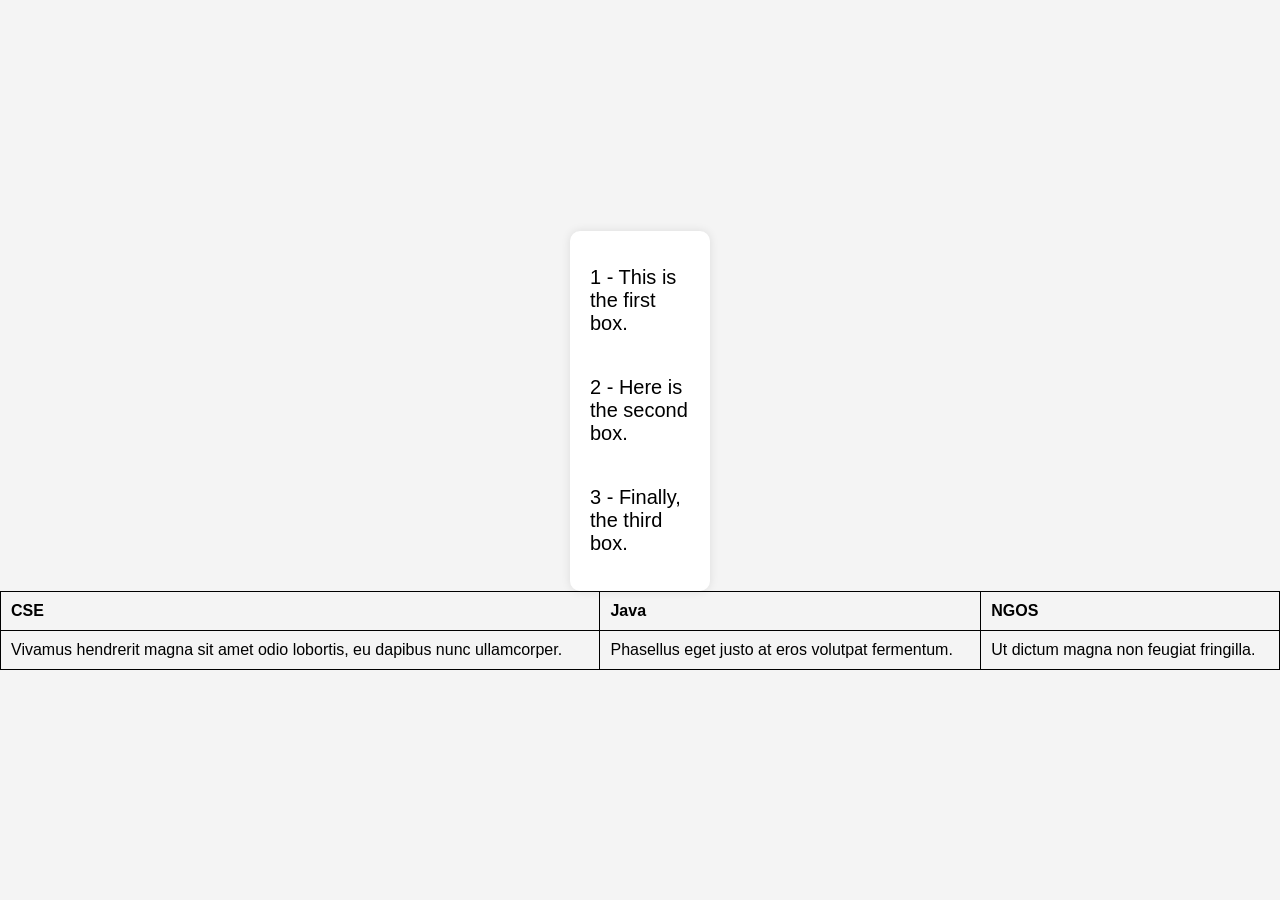
<file: index.html>
<!DOCTYPE html>
<html lang="en">
<head>
    <meta charset="UTF-8">
    <meta name="viewport" content="width=device-width, initial-scale=1.0">
    <title>Flexbox Layout</title>
    <style>
        * {
            margin: 0;
            padding: 0;
            box-sizing: border-box;
        }
        body {
            font-family: Arial, sans-serif;
            display: flex;
            flex-direction: column;
            align-items: center;
            justify-content: center;
            height: 100vh;
            background-color: #f4f4f4;
        }
        .container {
            display: flex;
            flex-direction: column;
            gap: 10px;
            padding: 20px;
            background-color: white;
            border-radius: 10px;
            box-shadow: 0 0 10px rgba(0, 0, 0, 0.1);
        }
        .box {
            width: 100px;
            height: 100px;
            display: flex;
            align-items: center;
            justify-content: center;
            font-size: 20px;
            border-radius: 5px;
            flex-shrink: 1;
        }
        .table-container {
            width: 100%;
            overflow-x: auto;
        }
        .responsive-table {
            width: 100%;
            border-collapse: collapse;
        }
        .responsive-table th, .responsive-table td {
            border: 1px solid black;
            padding: 10px;
            text-align: left;
            word-wrap: break-word;
        }
        @media (max-width: 600px) {
            .responsive-table, .responsive-table th, .responsive-table td {
                font-size: 14px;
            }
        }
    </style>
</head>
<body>
    <div class="container">
        <div class="box">1 - This is the first box.</div>
        <div class="box">2 - Here is the second box.</div>
        <div class="box">3 - Finally, the third box.</div>
    </div>
    
    <div class="table-container">
        <table class="responsive-table">
            <tr>
                <th>CSE</th>
                <th>Java</th>
                <th>NGOS</th>
            </tr>
            <tr>
                <td>Vivamus hendrerit magna sit amet odio lobortis, eu dapibus nunc ullamcorper.</td>
                <td>Phasellus eget justo at eros volutpat fermentum.</td>
                <td>Ut dictum magna non feugiat fringilla.</td>
            </tr>
        </table>
    </div>
</body>
</html>
</file>
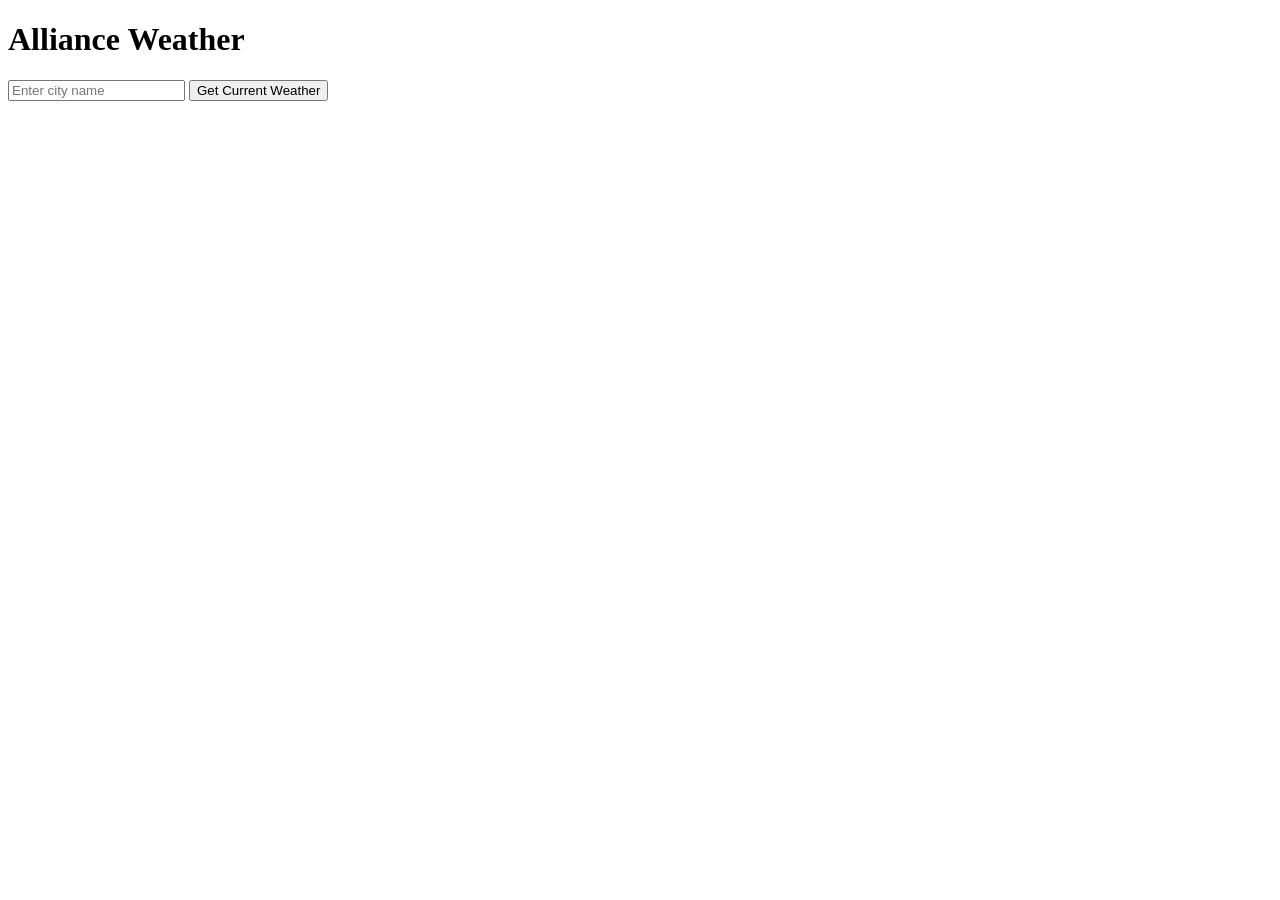
<file: exp10/index.html>
<!DOCTYPE html>
<html lang="en">
<head>
    <meta charset="UTF-8">
    <meta name="viewport" content="width=device-width, initial-scale=1.0">
    <title>Alliance Weather</title>
</head>
<body>
    <h1>Alliance Weather</h1>
    <input type="text" id="City" placeholder="Enter city name">
    <button id="GetWeather">Get Current Weather</button>
    <div id="weatherInfo">
        <h2 id="cityName"></h2>
        <p id="temp"></p>
        <p id="humidity"></p>
        <p id="wind"></p>
    </div>

    <script>
        const apikey = "5683ef62f0bb6a59d0f2ef4e84945ac2"; // Your API key
        const searchInput = document.querySelector("#City");
        const searchButton = document.querySelector("#GetWeather");

        searchButton.addEventListener('click', (e) => {
            e.preventDefault();
            getWeather(searchInput.value);
        });

        function getWeather(city) {
            const apiUrl = `https://api.openweathermap.org/data/2.5/weather?q=${city}&appid=${apikey}&units=metric`;

            fetch(apiUrl)
                .then(response => response.json())
                .then(data => {
                    showWeather(data);
                })
                .catch(error => {
                    console.error("Error fetching weather data:", error);
                    alert("Failed to retrieve weather information. Please try again.");
                });
        }

        function showWeather(data) {
            if (data.cod !== 200) {
                alert("City not found. Please enter a valid city name.");
                return;
            }

            document.getElementById("cityName").textContent = `Weather in ${data.name}`;
            document.getElementById("temp").textContent = `Temperature: ${data.main.temp}°C`;
            document.getElementById("humidity").textContent = `Humidity: ${data.main.humidity}%`;
            document.getElementById("wind").textContent = `Wind Speed: ${data.wind.speed} m/s`;
        }
    </script>
</body>
</html>
</file>
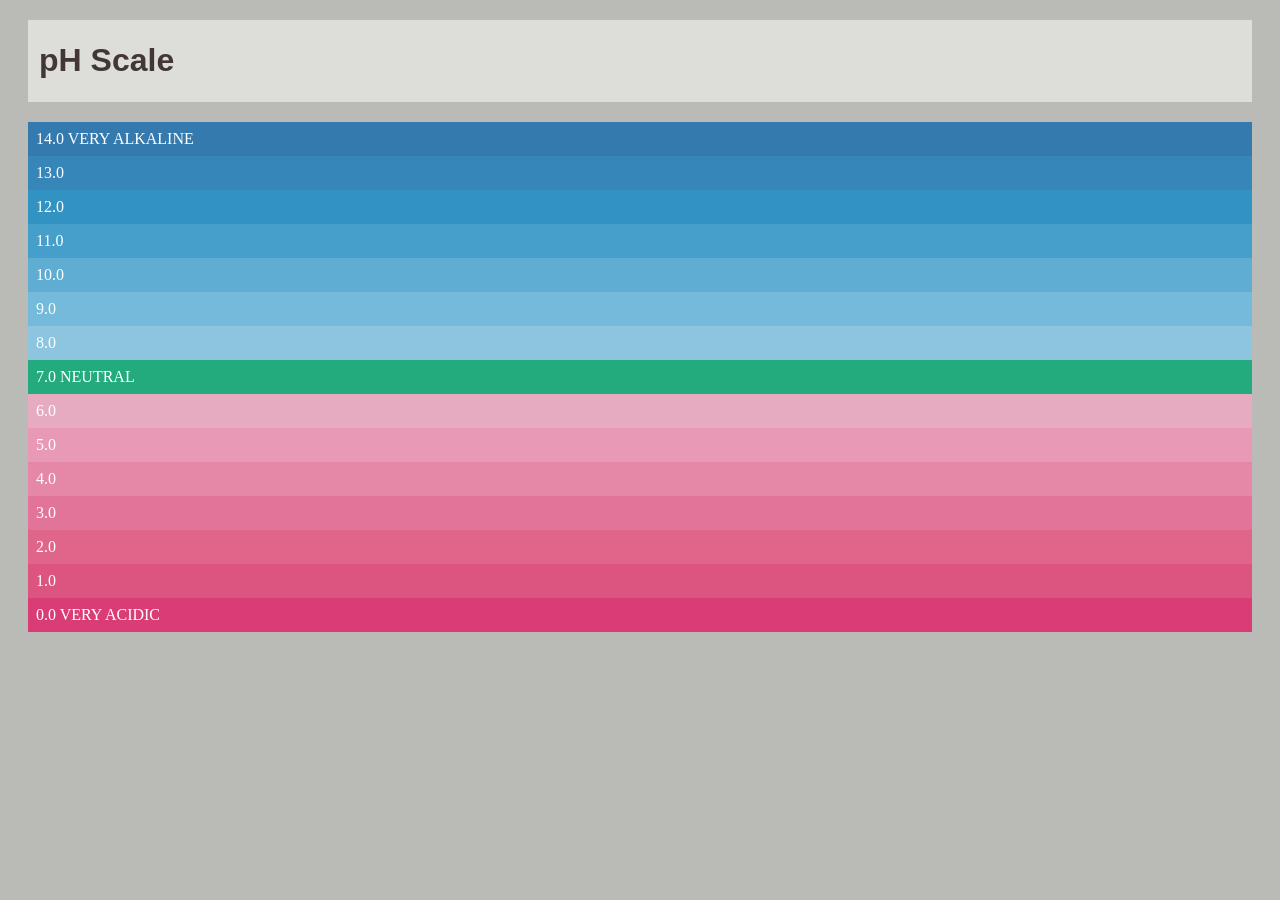
<file: ph.html>
<!DOCTYPE html>
<html lang="en">
<head>
    <meta charset="UTF-8">
    <meta name="viewport" content="width=device-width, initial-scale=1.0">
    <title>pH Scale</title>
    <link rel="stylesheet" href ="ph.css" >
</head>

    <body>
        <div class="heading">
            <h1>pH Scale</h1>
        </div>

        <div class="maindiv">
            <div class="div1">14.0 VERY ALKALINE</div>
            <div class="div2">13.0</div>
            <div class="div3">12.0</div>
            <div class="div4">11.0</div>
            <div class="div5">10.0</div>
            <div class="div6">9.0</div>
            <div class="div7">8.0</div>
            <div class="div8">7.0 NEUTRAL</div>
            <div class="div9">6.0</div>
            <div class="div10">5.0</div>
            <div class="div11">4.0</div>
            <div class="div12">3.0</div>
            <div class="div13">2.0</div>
            <div class="div14">1.0</div>
            <div class="div15">0.0 VERY ACIDIC</div>
        </div>
    </body>
</body>
</body>
</html>
</file>
<file: ph.css>
body{
    background-color: #babab6;
}

.heading{
    background-color: rgb(221,221,218);
    margin: 20px;
    padding: 1px;
    font-family: sans-serif;
    color:rgba(29, 13, 13, 0.801);
}

h1{
    margin-left: 10px;
}

.maindiv{
    margin: 20px;
}

.div1{
    background-color: rgb(53, 122, 175);
    color: white;
    padding: 8px;
}
.div2{
    background-color: rgb(54, 134, 185);
    color: white;
    padding: 8px;
}

.div3{
    background-color: #3293c3;
    color: white;
    padding: 8px;
}

.div4{
    background-color: #469fcb;
    color: white;
    padding: 8px;
}
  
.div5{
    background-color: #5fadd2;
    color: white;
    padding: 8px;
}

.div6{
    background-color: #75bada;
    color: white;
    padding: 8px;
}

.div7{
    background-color: #8dc4df;
    color: white;
    padding: 8px;
}

.div8{
    background-color: #23ab7e;
    color: white;
    padding: 8px;
}

.div9{
    background-color: #e7abc1;
    color: white;
    padding: 8px;
    cursor: pointer;
}

.div10{
    background-color: #e799b5;
    color: white;
    padding: 8px;
}

.div11{
    background-color:#e587a7;
    color: white;
    padding: 8px;
}

.div12{
    background-color: #e2749a;
    color: white;
    padding: 8px;
    cursor: pointer;
}

.div13{
    background-color: #e0658a;
    color: white;
    padding: 8px;
}

.div14{
    background-color: #db5580;
    color: white;
    padding: 8px;
}

.div15{
    background-color: #da3d75;
    color: white;
    padding: 8px;
    cursor: pointer;
}
</file>
